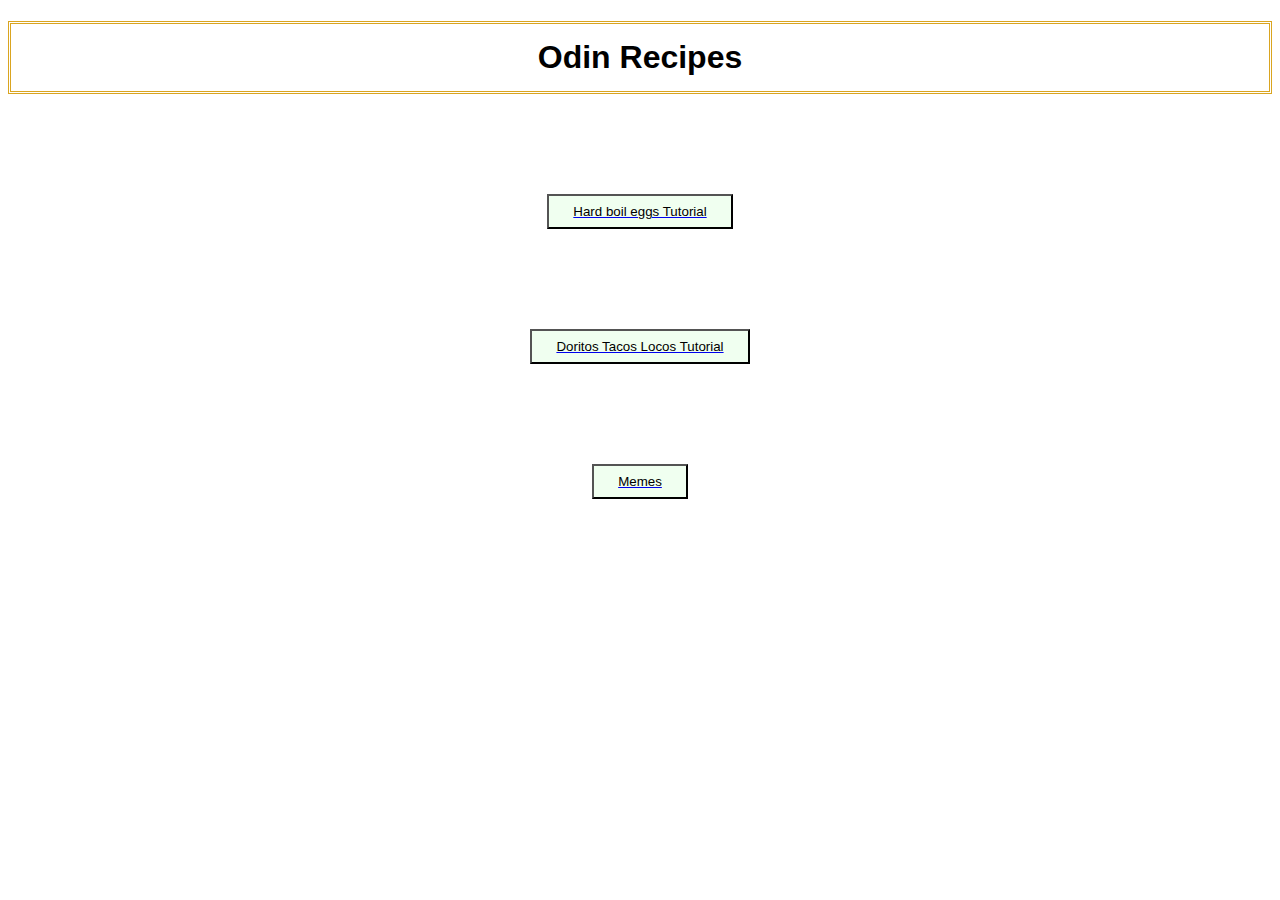
<file: index.html>
<!DOCTYPE html>

<html lang="en">
<head>
    <meta charset="utf-8">
    <title>Odin Recipes</title>
    <link rel="stylesheet" href="recipes/stylesheet.css">
</head>
<body>
    <h1 class="title">Odin Recipes</h1>
    <a href="recipes/boiledegg.html"><button>Hard boil eggs Tutorial</button></a>
    <p><a href="recipes/doritostacoslocos.html"><button>Doritos Tacos Locos Tutorial</button></a></p>
    <a href="memes/val-blooper.jpg"><button>Memes</button></a>
</body>
</html>
</file>
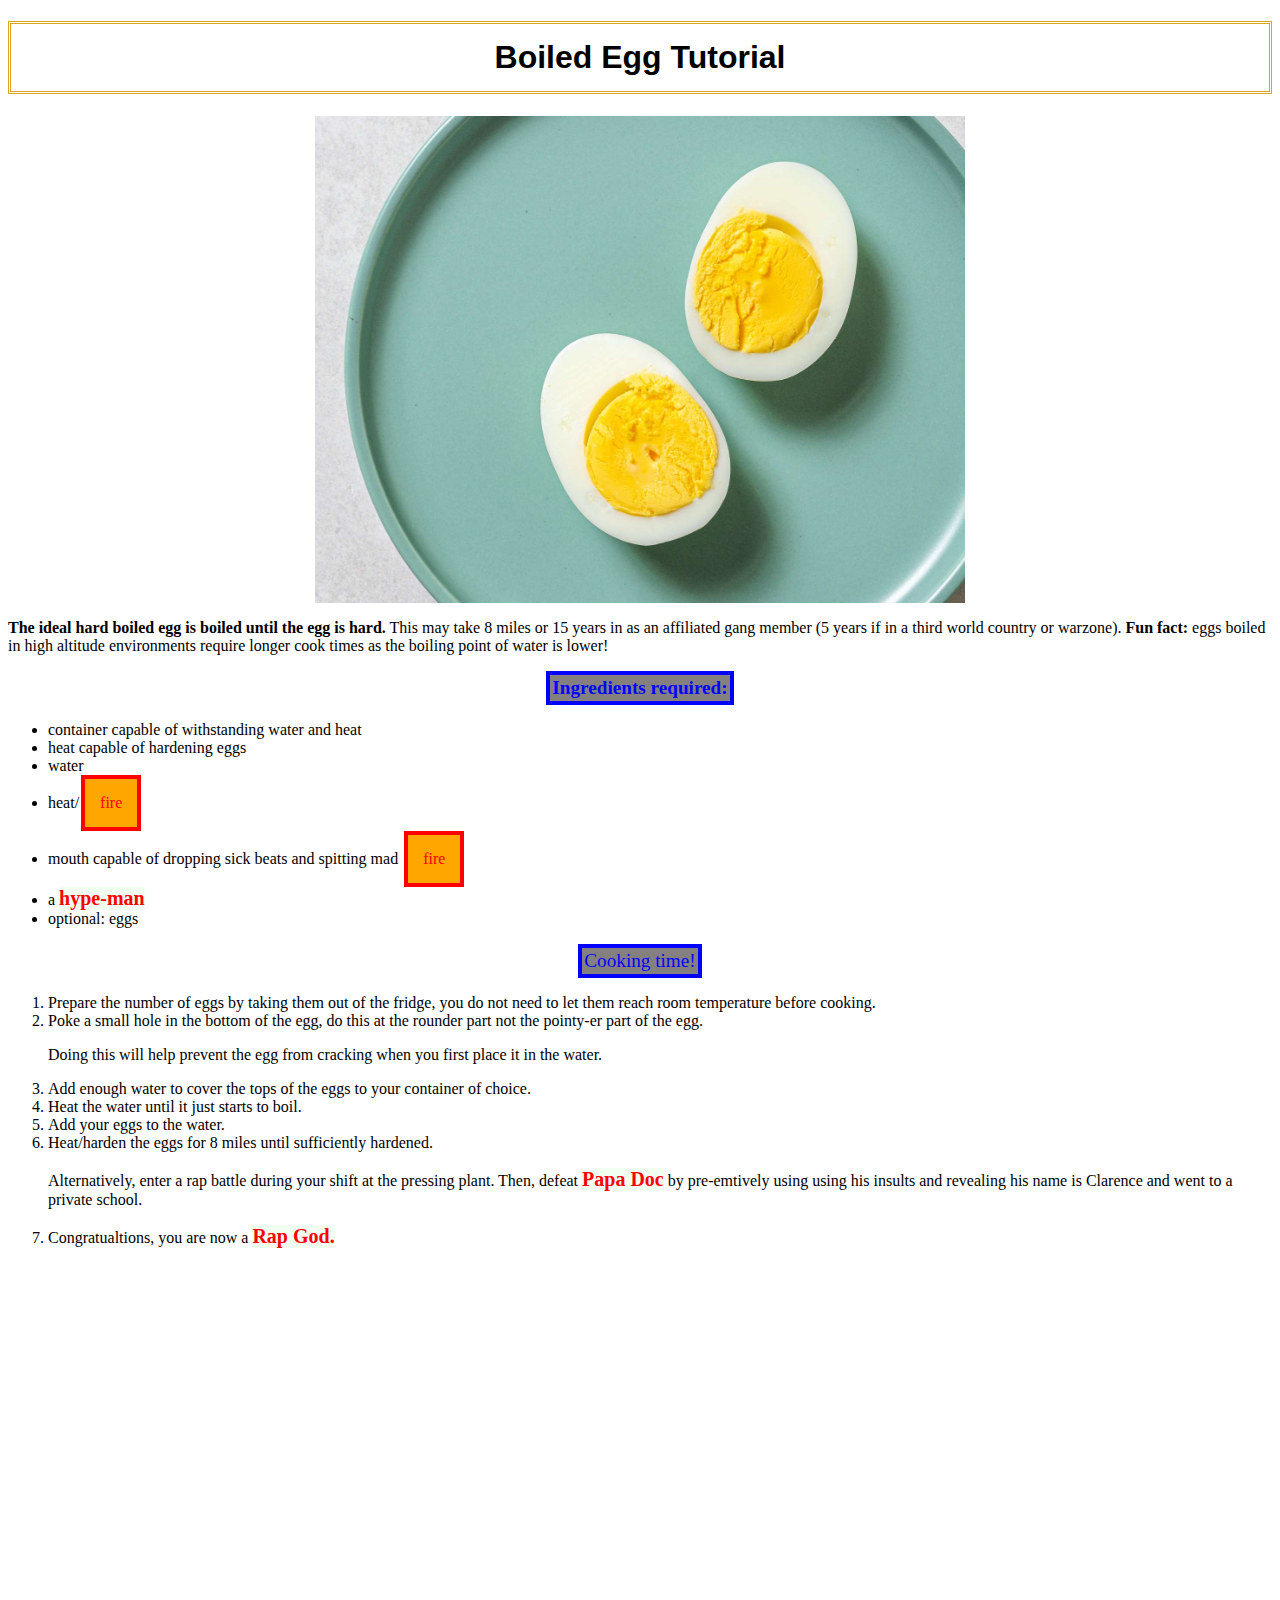
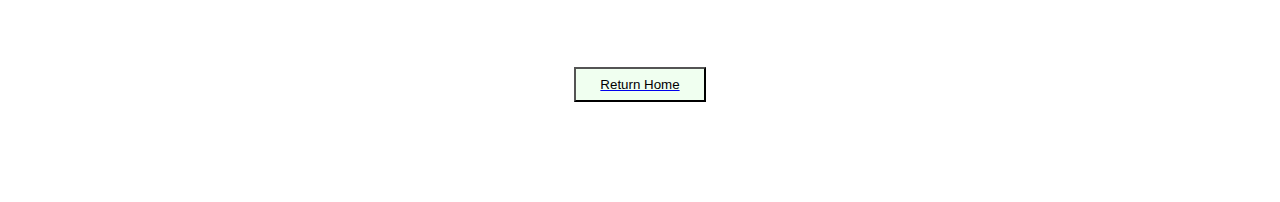
<file: recipes/boiledegg.html>
<!DOCTYPE html>

<html lang="en">
<head>
    <meta charset="utf-8">
    <title>How to Boil an Egg</title>
    <link rel="stylesheet" href="stylesheet.css">
</head>
<body>
    <h1 class="title">Boiled Egg Tutorial</h1>
    <img class="egg" src="../recipe-images/hardboiledegg.jpeg" alt="two halves of a hard boiled egg" height="1125" width="1500">
    <p><strong>The ideal hard boiled egg is boiled until the egg is hard.</strong> This may take 8 miles or 15 years in as an affiliated 
        gang member (5 years if in a third world country or warzone). 
        <strong>Fun fact:</strong> eggs boiled in high altitude environments require longer cook times as the boiling point of water is lower!</p>
    <p>

        <strong class="trans">Ingredients required:</strong>
    </p>
    <ul>
        <li>container capable of withstanding water and heat</li>
        <li>heat capable of hardening eggs</li>
        <li>water</li>
        <li>heat/<span class="fire">fire</span></li>
        <li>mouth capable of dropping sick beats and spitting mad <span class="fire">fire</span></li>
        <li>a <span class="noun"> hype-man</span></li>
        <li>optional: eggs</li>
    </ul>
    <p class="trans">Cooking time!</p>
    <ol>
        <li>Prepare the number of eggs by taking them out of the fridge, you do not need to let them reach room temperature before cooking.</li>
        <li>Poke a small hole in the bottom of the egg, do this at the rounder part not the pointy-er part of the egg.<p>     Doing this will help prevent the egg from cracking when you first place it in the water.</p></li>
        <li>Add enough water to cover the tops of the eggs to your container of choice.</li>
        <li>Heat the water until it just starts to boil.</li>
        <li>Add your eggs to the water.</li>
        <li>Heat/harden the eggs for 8 miles until sufficiently hardened.<p>Alternatively, enter a rap battle during your shift at the pressing plant. Then, defeat <span class="noun">Papa Doc</span> by pre-emtively using using his insults and revealing his name is Clarence and went to a private school.</p></li>
        <li>Congratualtions, you are now a <span class="noun">Rap God.</span></li>
        <iframe width="560" height="315" src="https://www.youtube.com/embed/arPrLEdbE4A?si=YHeKp2AYZZ1ZeeIL" title="YouTube video player" frameborder="0" allow="accelerometer; autoplay; clipboard-write; encrypted-media; gyroscope; picture-in-picture; web-share" allowfullscreen></iframe>
    </ol>
    <a href="../index.html"><button>Return Home</button></a>
</body>
</html>
</file>
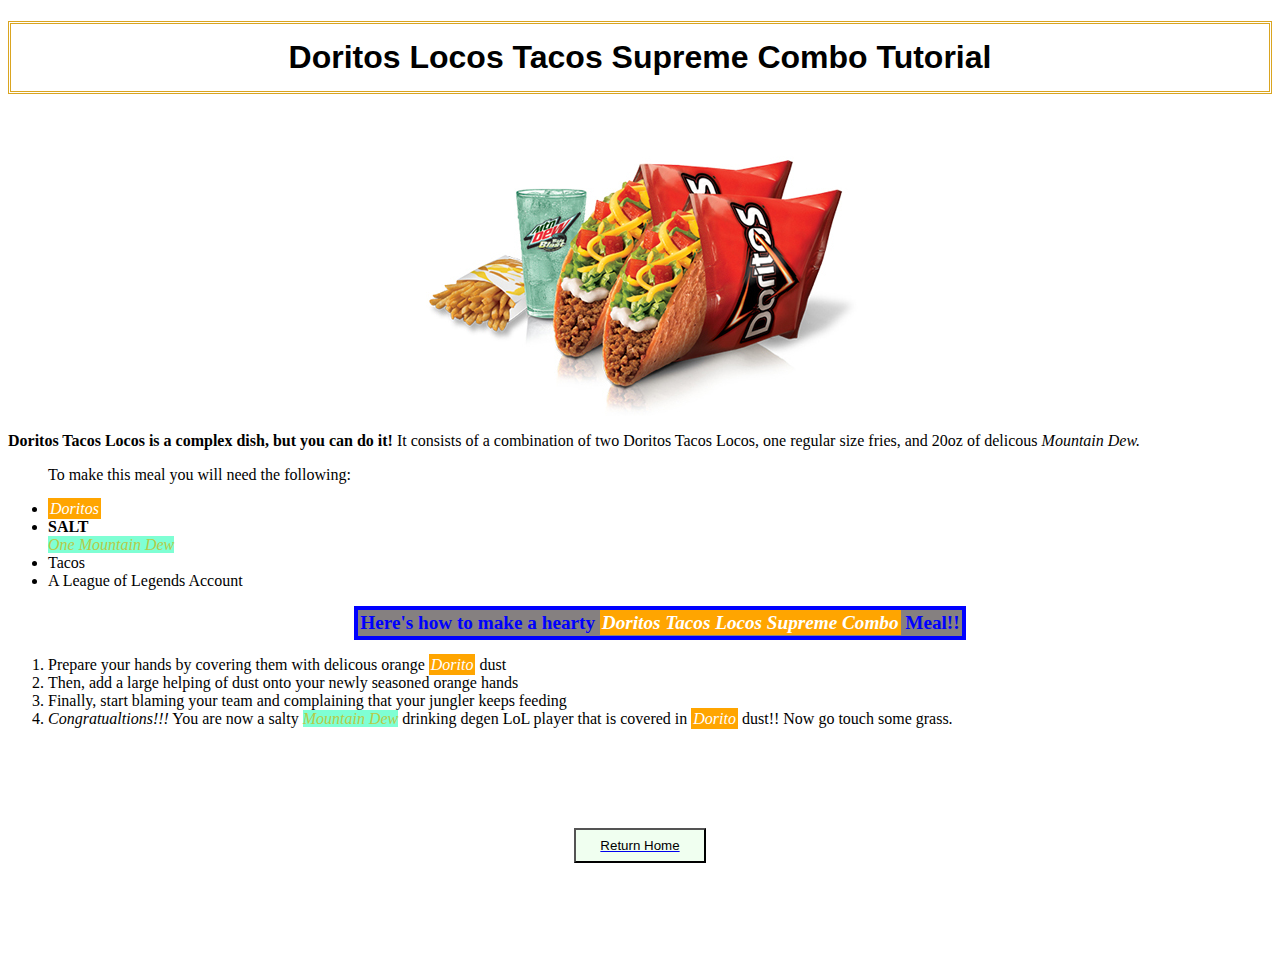
<file: recipes/doritostacoslocos.html>
<!DOCTYPE html>

<html lang="en">
<head>
    <meta charset="utf-8">
    <title>How to Make a Doritos Locos Tacos Supreme Combo</title>
    <link rel="stylesheet" href="stylesheet.css">
</head>

<body>
    <h1 class="title">Doritos Locos Tacos Supreme Combo Tutorial</h1>
    <img class="taco" src="../recipe-images/doritostacos.jpg" alt="image of doritos tacos from Taco Bell" height="300" width="573">
    <p><strong>Doritos Tacos Locos is a complex dish, but you can do it!</strong> It consists of a combination of two Doritos Tacos Locos, one regular size fries, and 20oz of delicous <em>Mountain Dew.</em></p>
    <ul>
        <p>To make this meal you will need the following:</p>
        <li><em id="dorito">Doritos</em></li>
        <li><strong>SALT</strong></li>
        <li class="acid">One<em> Mountain Dew</em></li>
        <li>Tacos</li>
        <li>A League of Legends Account</li>
    </ul>
    <ol>
        <p><strong class="trans">Here's how to make a hearty <em id="dorito">Doritos Tacos Locos Supreme Combo</em> Meal!!</strong></p>
        <li>Prepare your hands by covering them with delicous orange <em id="dorito">Dorito</em> dust</li>
        <li>Then, add a large helping of dust onto your newly seasoned orange hands</li>
        <li>Finally, start blaming your team and complaining that your jungler keeps feeding</li>
        <li><em>Congratualtions!!!</em> You are now a salty <em class="acid">Mountain Dew</em> drinking degen LoL player that is covered in <em id="dorito">Dorito</em> dust!! Now go touch some grass.</li>
    </ol>
    <p></p>
    <p></p>
    <p></p>
    <a href="../index.html"><button>Return Home</button></a>
</body>
</html>
</file>
<file: recipes/stylesheet.css>
/* stylesheet*/

.title {
    text-align: center;
    font-family: 'Trebuchet MS', 'Lucida Sans Unicode', 'Lucida Grande', 'Lucida Sans', Arial, sans-serif;
    border: double goldenrod;
    padding: 15px 25px;
}

.egg {
    height: auto;
    width: 650px;
    display:block;
    margin-left: auto;
    margin-right: auto;
}

.taco {
    height: auto;
    width: 573px;
    display: block;
    margin-left: auto;
    margin-right: auto;
}

.trans {
    color: blue;
    background-color: rgb(133, 128, 128);
    display: block;
    margin: 0 auto;
    border: solid blue 4px;
    width: fit-content;
    font-size: larger;
    padding: 2px;
}

.acid {
    display: inline;
    background-color: aquamarine;
    color: rgb(183, 202, 72);
    font-style: italic;
}

#dorito {
    display: inline;
    color: white;
    background-color: orange;
    padding: 2px;
}

button {
    display: block;
    margin: 100px auto;
    padding: 8px 24px;
    background-color: honeydew;
}

.noun {
    display: inline-block;
    color: red;
    background-color: honeydew;
    font-weight: bold;
    font-size: 20px;
}

.fire {
    display: inline-block;
    color: red;
    background-color: rgb(255, 166, 0);
    padding: 15px;
    border: solid 4px red;
    margin-left: 2px;

}

.video {
    margin-left: auto;
    margin-right: auto;
}
</file>
